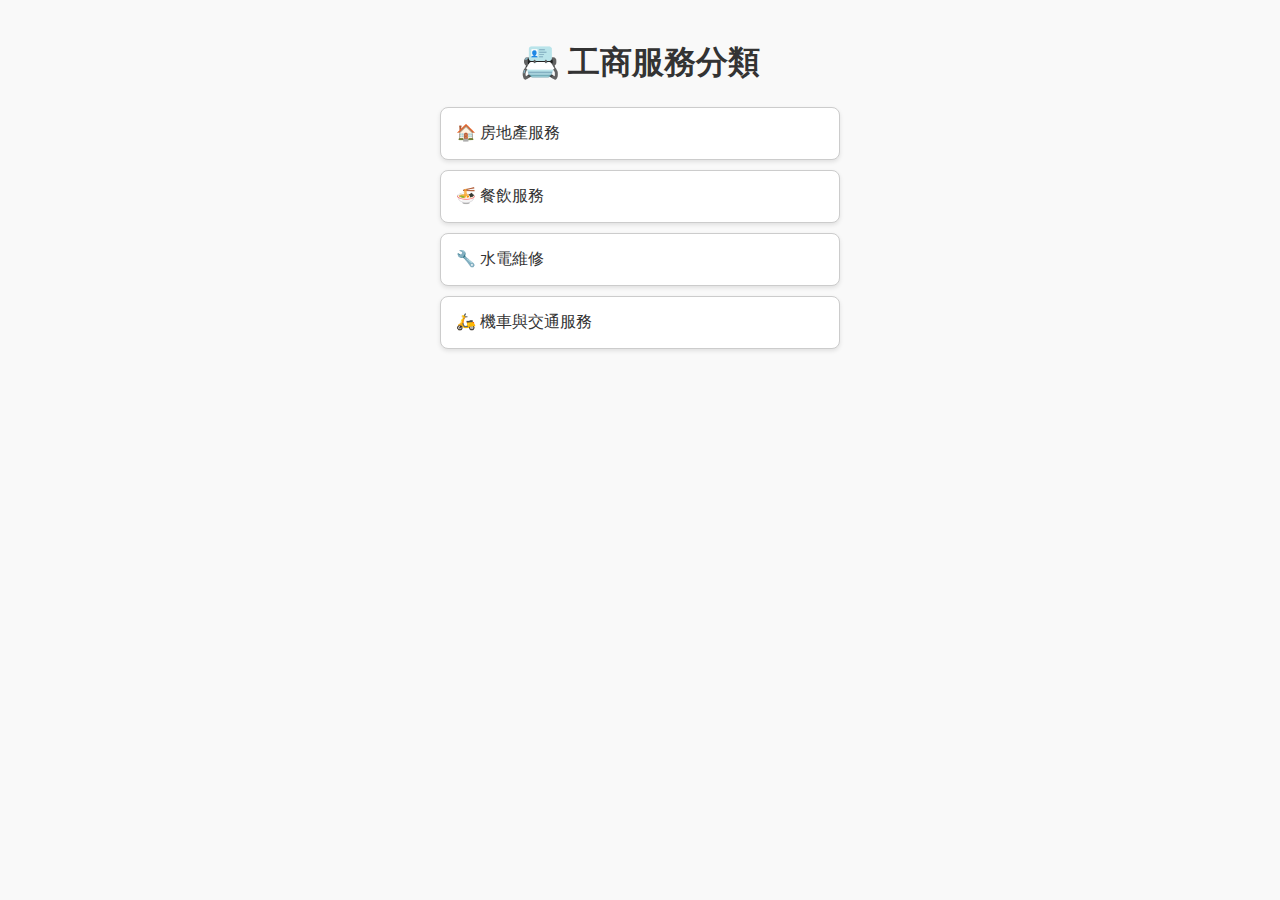
<file: index.html>
<!DOCTYPE html>
<html lang="zh-Hant">
<head>
  <meta charset="UTF-8" />
  <meta name="viewport" content="width=device-width, initial-scale=1.0"/>
  <title>工商名片首頁</title>
  <link rel="stylesheet" href="css/style.css"/>
</head>
<body>
  <h1>📇 工商服務分類</h1>
  <div class="category-list">
    <a href="category.html?type=real-estate" class="category-card">🏠 房地產服務</a>
    <a href="category.html?type=food-service" class="category-card">🍜 餐飲服務</a>
    <a href="category.html?type=electrical-repair" class="category-card">🔧 水電維修</a>
    <a href="category.html?type=vehicle-service" class="category-card">🛵 機車與交通服務</a>
  </div>
</body>
</html>
</file>
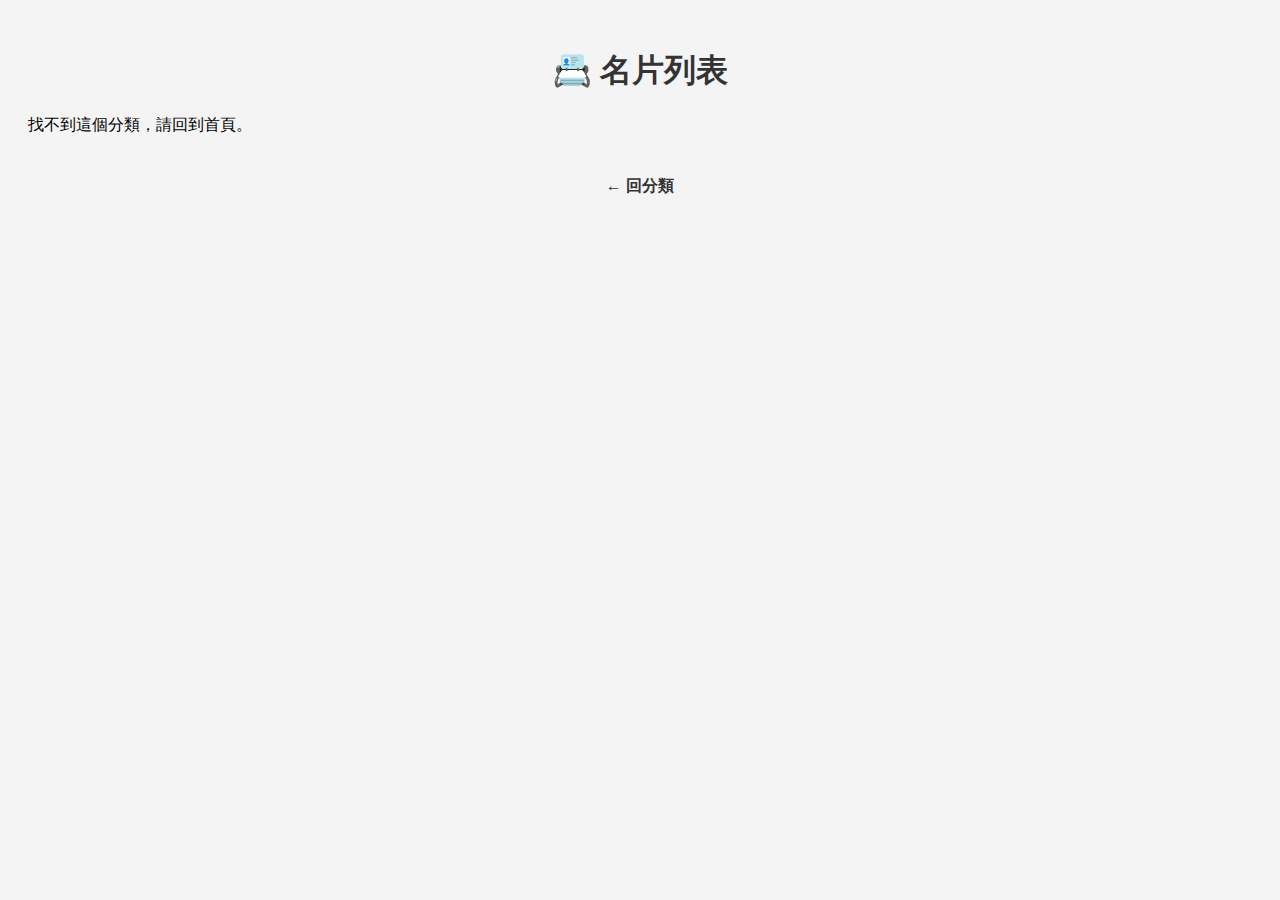
<file: category.html>
<!DOCTYPE html>
<html lang="zh-Hant">
<head>
  <meta charset="UTF-8" />
  <meta name="viewport" content="width=device-width, initial-scale=1" />
  <title>分類名片</title>
  <style>
    body {
      font-family: sans-serif;
      background-color: #f4f4f4;
      padding: 20px;
    }
    h1 {
      text-align: center;
      color: #333;
    }
    .card {
      max-width: 360px;
      background: #fff;
      padding: 20px;
      margin: 20px auto;
      border-radius: 12px;
      box-shadow: 0 4px 12px rgba(0,0,0,0.1);
      text-align: center;
    }
    .thumbnail {
      width: 100%;
      border-radius: 8px;
      margin-bottom: 12px;
    }
    .card h2 {
      margin-bottom: 8px;
      color: #222;
    }
    .card p {
      margin: 6px 0;
      color: #555;
    }
    .line-square-btn {
      display: inline-flex;
      align-items: center;
      justify-content: center;
      width: 80px;
      height: 80px;
      background-color: #06C755;
      color: white;
      font-weight: bold;
      font-size: 18px;
      border-radius: 12px;
      box-shadow: 0 4px 8px rgba(0,0,0,0.2);
      text-decoration: none;
      transition: transform 0.2s ease, box-shadow 0.2s ease;
      margin-top: 12px;
    }
    .line-square-btn:hover {
      transform: translateY(-2px);
      box-shadow: 0 6px 12px rgba(0,0,0,0.3);
    }
    .back-link {
      text-align: center;
      margin-top: 40px;
    }
    .back-link a {
      text-decoration: none;
      color: #333;
      font-weight: bold;
    }
  </style>
</head>
<body>
  <h1>📇 名片列表</h1>
  <div id="card-list"></div>
  <div class="back-link">
    <a href="index.html">← 回分類</a>
  </div>

<script>
const data = {
  "real-estate": [
    {
      name: "王大明",
      phone: "0911222333",
      lineId: "@wangdaming",
      address: "台北市信義區市府路45號",
      intro: "擁有10年房仲經驗，專營北部房市買賣與租賃。",
      images: [
        "images/王大明1.jpg",
        "images/王大明2.jpg"
      ]
    },
    {
      name: "李小美",
      phone: "0922333444",
      lineId: "@lixiaomei",
      address: "台北市大安區和平東路10號",
      intro: "親切服務、專業估價，讓您買房無煩惱。",
      images: [
        "images/李小美1.jpg"
      ]
    }
  ],
  "food-service": [
    {
      name: "阿忠牛肉麵",
      phone: "0912345678",
      lineId: "@azhong",
      address: "台北市中山區南京東路100號",
      intro: "祖傳三代老店，湯頭濃郁、肉質滑嫩。",
      images: [
        "images/阿忠牛肉麵1.jpg",
        "images/阿忠牛肉麵2.jpg"
      ]
    }
  ],
  "electrical-repair": [
    {
      name: "大華水電",
      phone: "0955666777",
      lineId: "@dahua",
      address: "台北市萬華區西園路二段50號",
      intro: "台北在地服務，電路、水管維修快速又專業。",
      images: [
        "images/大華水電1.jpg"
      ]
    }
  ],
  "vehicle-service": [
    {
      name: "阿強機車行",
      phone: "0988777666",
      lineId: "@aqiang",
      address: "台北市士林區文林路300號",
      intro: "多年維修經驗，維修保養、零件更換皆可。",
      images: [
        "images/阿強機車行1.jpg"
      ]
    }
  ]
};

function getQueryParam(param) {
  const urlParams = new URLSearchParams(window.location.search);
  return urlParams.get(param);
}

function renderCards(category) {
  const listEl = document.getElementById("card-list");
  listEl.innerHTML = "";

  if (!category || !data[category]) {
    listEl.innerHTML = "<p>找不到這個分類，請回到首頁。</p>";
    return;
  }

  data[category].forEach(card => {
    const imageHtml = (card.images || []).map(src =>
      `<img src="${src}" alt="${card.name}" class="thumbnail">`
    ).join("");

    const cardHtml = `
      <div class="card">
        <div class="image-group">${imageHtml}</div>
        <h2>${card.name}</h2>
        <p>${card.intro}</p>
        <p>📞 <a href="tel:${card.phone}">${card.phone}</a></p>
        <p>📍 <a href="https://www.google.com/maps/search/?api=1&query=${encodeURIComponent(card.address)}" target="_blank">${card.address}</a></p>
        <a href="https://line.me/ti/p/${card.lineId.replace(/^@/, '')}" target="_blank" class="line-square-btn">LINE</a>
      </div>
    `;
    listEl.insertAdjacentHTML("beforeend", cardHtml);
  });
}

const categoryType = getQueryParam("type");
renderCards(categoryType);
</script>
</body>
</html>
</file>
<file: css/style.css>
body {
  font-family: "Arial", sans-serif;
  background-color: #f9f9f9;
  margin: 0;
  padding: 20px;
}

h1 {
  text-align: center;
  color: #333;
}

.category-list {
  display: flex;
  flex-direction: column;
  gap: 10px;
  max-width: 400px;
  margin: 0 auto;
}

.category-card {
  padding: 15px;
  background-color: #fff;
  border: 1px solid #ccc;
  border-radius: 8px;
  text-decoration: none;
  color: #333;
  box-shadow: 0 2px 4px rgba(0,0,0,0.1);
}

.line-square-btn {
  display: inline-block;
  background-color: #00c300;
  color: white;
  padding: 10px 20px;
  font-weight: bold;
  text-align: center;
  border-radius: 8px;
  box-shadow: 0 4px 0 #009e00;
  text-decoration: none;
}

.thumbnail {
  width: 100px;
  height: 60px;
  object-fit: cover;
  margin: 5px;
  cursor: pointer;
}

.image-group {
  margin-bottom: 10px;
}
</file>
